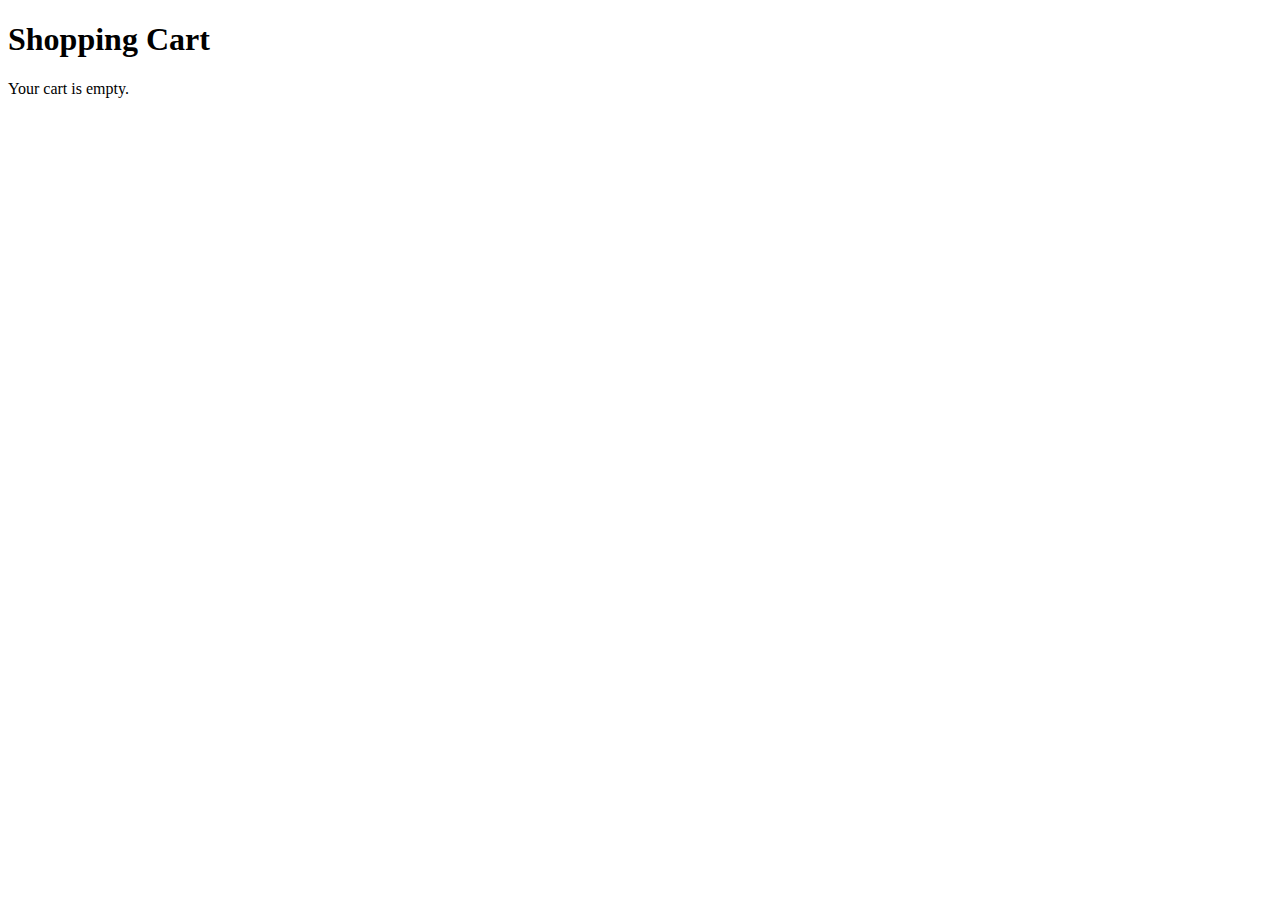
<file: AddCart.html>
<!DOCTYPE html>
<html lang="en">
<head>
  <meta charset="UTF-8">
  <meta name="viewport" content="width=device-width, initial-scale=1.0">
  <title>Shopping Cart</title>
</head>
<body>
  <h1>Shopping Cart</h1>
  <div id="cart-content"></div>

  <script>
    // Retrieve product name from sessionStorage
    const productName = sessionStorage.getItem('selectedProduct');
    if (productName) {
      const cartContent = document.getElementById('cart-content');
      const cartItem = document.createElement('div');
      cartItem.textContent = `Product added to cart: ${productName}`;
      cartContent.appendChild(cartItem);
    } else {
      const cartContent = document.getElementById('cart-content');
      const cartItem = document.createElement('div');
      cartItem.textContent = 'Your cart is empty.';
      cartContent.appendChild(cartItem);
    }
  </script>
</body>
</html>
</file>
